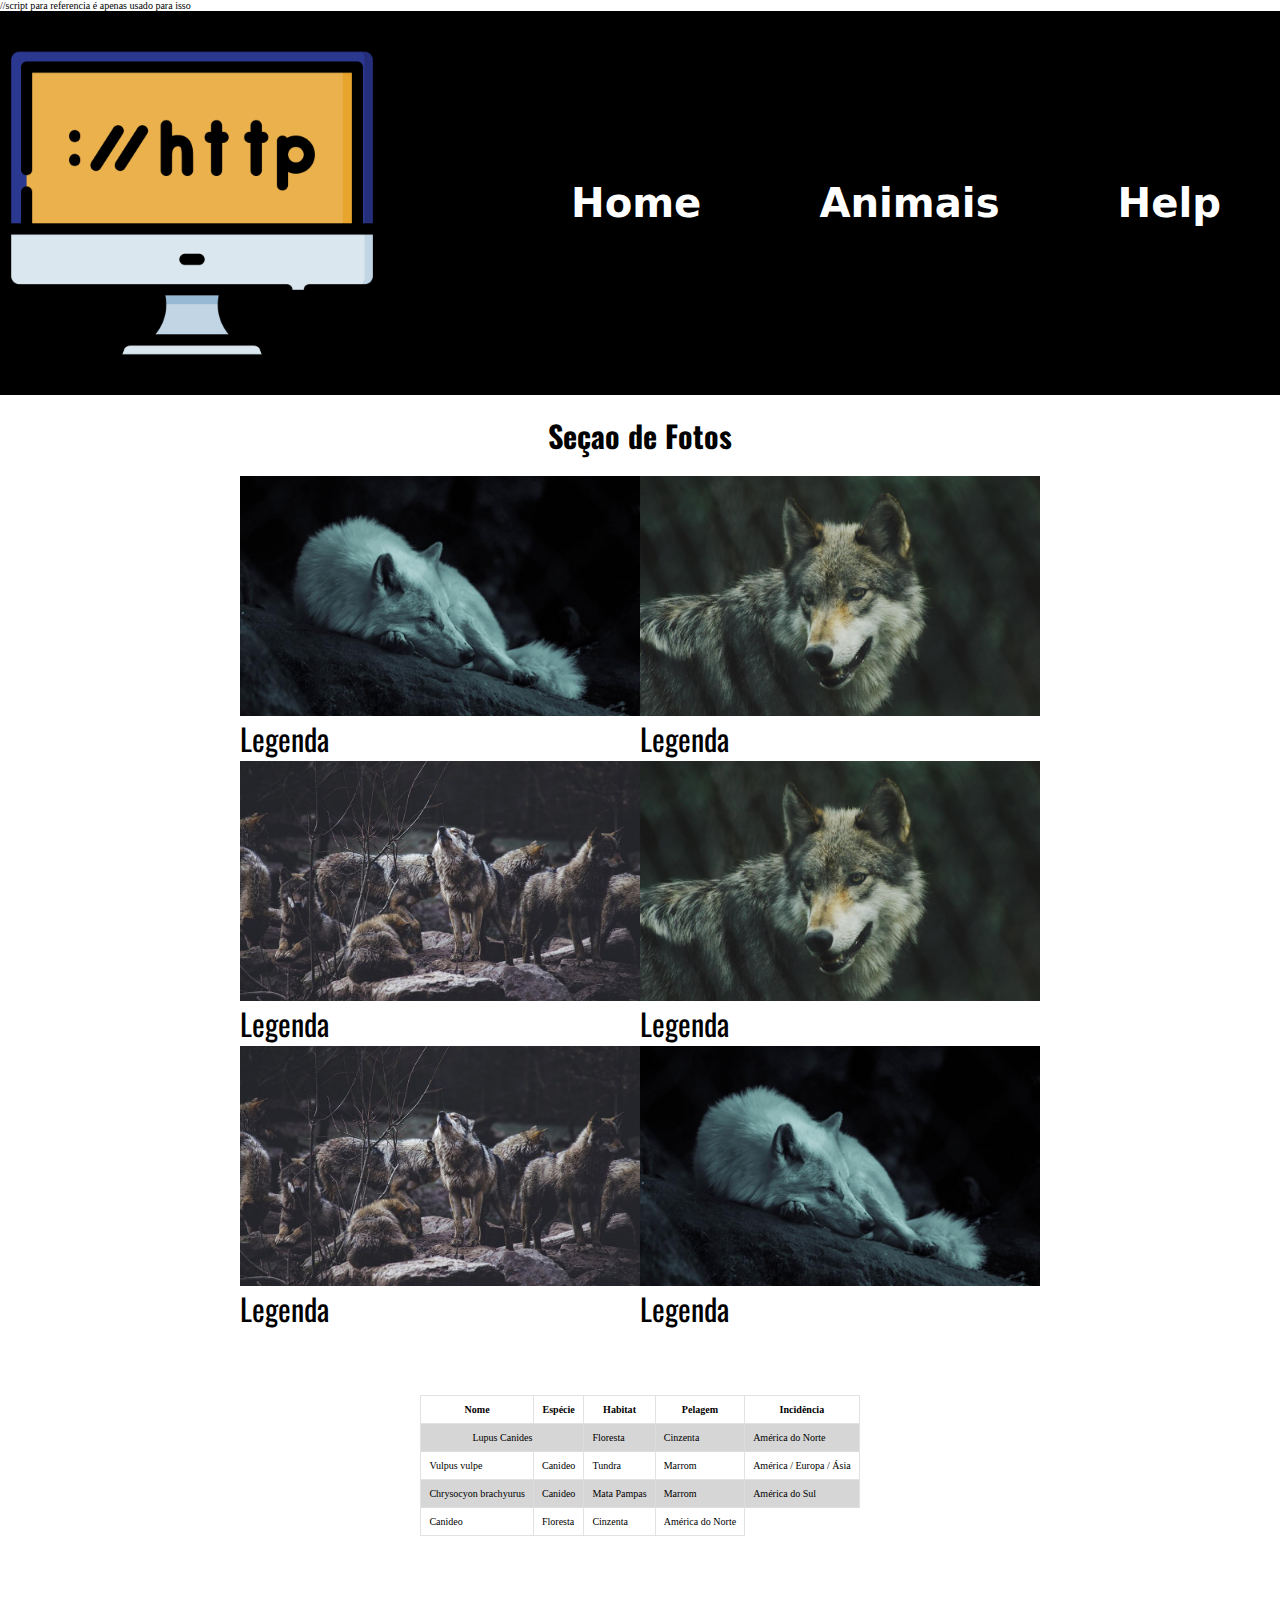
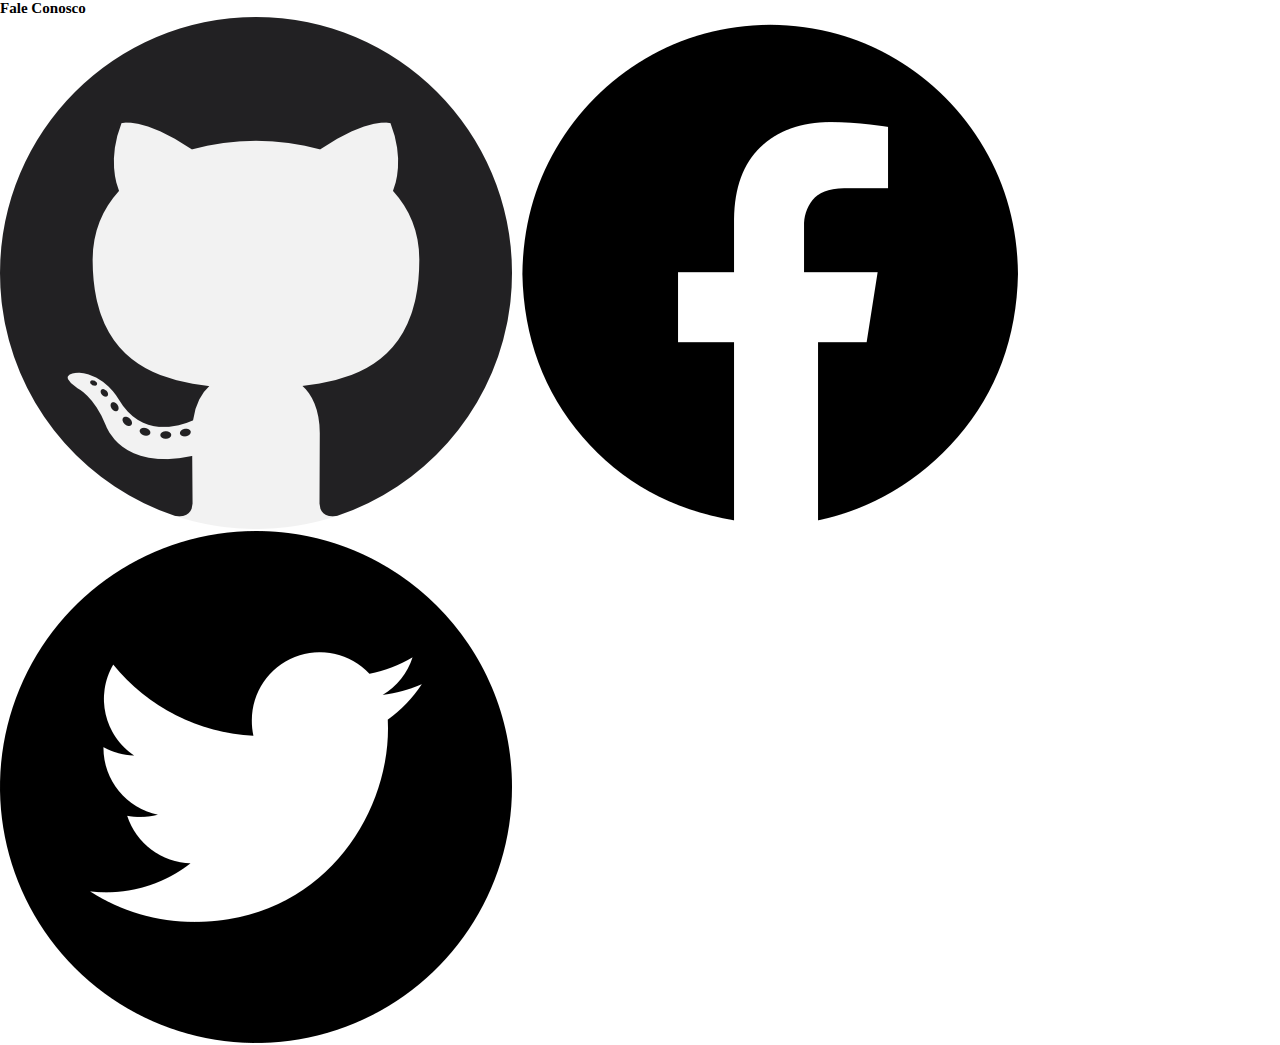
<file: index.html>
<!DOCTYPE html>
<html lang="pt-br">
<head>
    <meta charset="UTF-8">
    <meta http-equiv="X-UA-Compatible" content="IE=edge">
    <meta name="viewport" content="width=device-width, initial-scale=1.0">
    <title>MEU-SITE</title>
    <link rel ="stylesheet" href="./css/estilo.css">
    
    //script para referencia é apenas usado para isso
    <script src="./js/script.js"></script>


</head>
<body>
    <header class="cabecalho">
        <img src="./img/logo.png" alt="">
        <nav>
            <a href="#">Home</a>
            <a href="#">Animais</a>
            <a href="#">Help</a>
        </nav>
    </header>
    <h2 class="tit-sec">Seçao de Fotos</h2>

   <!-- <button onclick="alert(this.innerText)"> Olá mundo </button>  -->

    <script>
        //pra comentar é igual a Java
        /* mesma coisa
        */
        //Declarar variaveis com a palavra reservada (var)
        
       /* var nr1=10;
        var nr2=5;
        
        //imprimindo variáveis com a classe console
        //criar operações aritméticas básicas
        console.log(nr1+nr2);
        console.log(nr1-nr2);
        console.log(nr1/nr2);
        console.log(nr1*nr2);

        //Repita as operações agora adicionando o texto resultado antes das operaçoes
        //concatenação
        /*console.log("Resultado:"" + (nr1+nr2));
        console.log('Resultado:  ${nr1-nr2}');
        console.log("Resultado: " + (nr1/nr2));
        console.log("Resultado: " + (nr1*nr2));*/
        //Outro modo
        /*console.log('Resultado:   ${nr1+nr2}');
        console.log('Resultado:   ${nr1-nr2}');
        console.log('Resultado:   ${nr1/nr2}');
        console.log('Resultado:   ${nr1*nr2}');
        */

















    </script>









    <section class ="conteudo">
        <div>
            <img src="./img/lobo1.jpg" alt="Lobo">
            <p>Legenda</p>
        </div>

        <div>
            <img src="./img/lobo2.jpg" alt="Lobo">
            <p>Legenda</p>
        </div>

        <div>
            <img src="./img/lobo3.jpg" alt="Lobo">
            <p>Legenda</p>
        </div>

        <div>
            <img src="./img/lobo4.jpg" alt="Lobo">
            <p>Legenda</p>
        </div>

        <div>
            <img src="./img/lobo5.jpg" alt="Lobo">
            <p>Legenda</p>
        </div>

        <div>
            <img src="./img/lobo6.jpg" alt="Lobo">
            <p>Legenda</p>
        </div>
    </section>

    <table>
        <tr>
            <th>Nome</th>
            <th>Espécie</th>
            <th>Habitat</th>
            <th>Pelagem</th>
            <th>Incidência</th>
        </tr>
        <tr>
            <td colspan="2">Lupus Canides</td>
           <!--<td>Canideo</td>--> 
            <td>Floresta</td>
            <td>Cinzenta</td>
            <td>América do Norte</td>
        </tr>
        <tr>
            <td>Vulpus vulpe</td>
            <td>Canideo</td>
            <td>Tundra</td>
            <td>Marrom</td>
            <td>América / Europa / Ásia</td>
        </tr>
        <tr>
            <td rolspan="2">Chrysocyon brachyurus</td>
            <td>Canideo</td>
            <td>Mata Pampas</td>
            <td>Marrom</td>
            <td>América do Sul</td>
        </tr>
        <tr>
           <!--<td>Lupus Canides</td>--> 
            <td>Canideo</td>
            <td>Floresta</td>
            <td>Cinzenta</td>
            <td>América do Norte</td>
        </tr>

    </table>


    <footer>
        <h2>Fale Conosco</h2>

        <nav>
            <a href="#"><img src="./img/social-1.png "alt="logo github"></a>
            <a href="#"><img src="./img/social-2.png "alt="logo facebook"></a></a>
            <a href="#"><img src="./img/social-3.png "alt="logo twitter"></a></a>
        </nav>
    </footer>
    
</body>

</html>
</file>
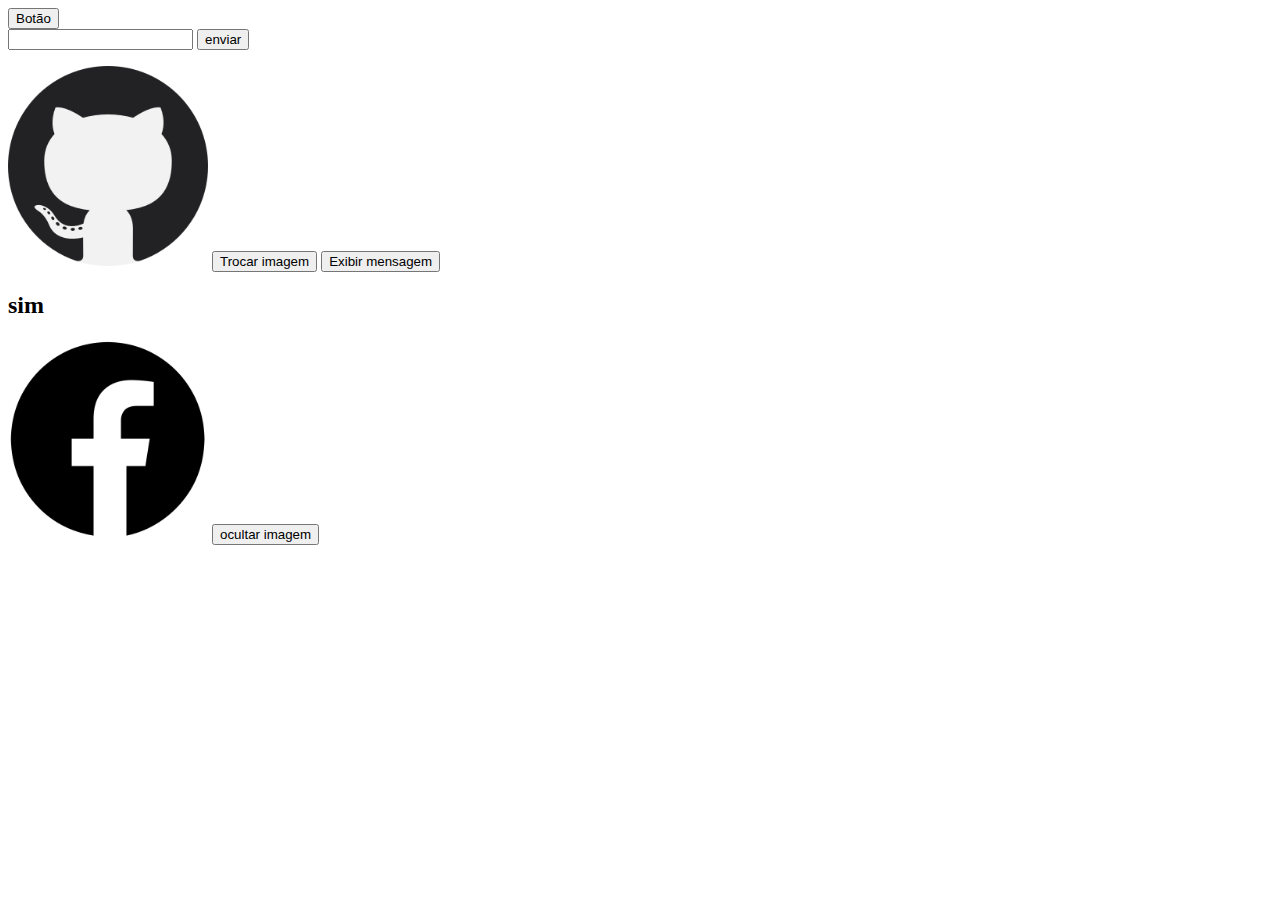
<file: exercicio1/exercicio.html>
<!DOCTYPE html>
<html lang="pt-br">
<head>
    <meta charset="UTF-8">
    <meta http-equiv="X-UA-Compatible" content="IE=edge">
    <meta name="viewport" content="width=device-width, initial-scale=1.0">
    <title>Exercicio</title>
    <script src="./exercicio.js"></script>
</head>
<body>
    <button>Botão</button>

<form action="">
    <input type="text">
    <button type="button">enviar</button>
</form>

<ul>

</ul>

<img src="../img/social-1.png" alt="github" width="200">
<button>
    Trocar imagem
</button>

<button>Exibir mensagem</button>
<h2>sim</h2>

<img src="../img/social-2.png" alt="facebook" width="200">
<button>ocultar imagem</button>
</body>
</html>
</file>
<file: css/estilo.css>
@import url('https://fonts.googleapis.com/css2?family=Oswald:wght@200&display=swap');
@import url(./cabecalho.css);
@import url(./rodape.css);
@import url(./conteudo.css);

*{
    margin:0;
    padding: 0;
    box-sizing: border-box;
}

html{
    font-size: 62.8%;
}

.tit-sec{
    text-align: center;
    margin: 2vh 0;
    font-size: 3rem;
    font-family: 'Oswald', sans-serif;
    font-weight: 700;
}

/*BREAKPOINT 590px*/
@media(max-width:590px){
    .cabecalho{
        flex-direction: column;
    }

    .cabecalho nav{
        flex-wrap: nowrap;
    }

    .cabecalho a{
        padding: 9.25vh 0;
    }
}
/*BREAKPOINT 590px*/

table{
    margin: 5% auto;
    border-collapse: collapse;
}

th,td{
    border: solid 1px #dddd;
    padding: 8px;
}

tr:nth-child(even){
    background-color: #cccc;
}
tr:hover{
    background-color:aqua;
}
td[colspan]{
    text-align: center;
}
</file>
